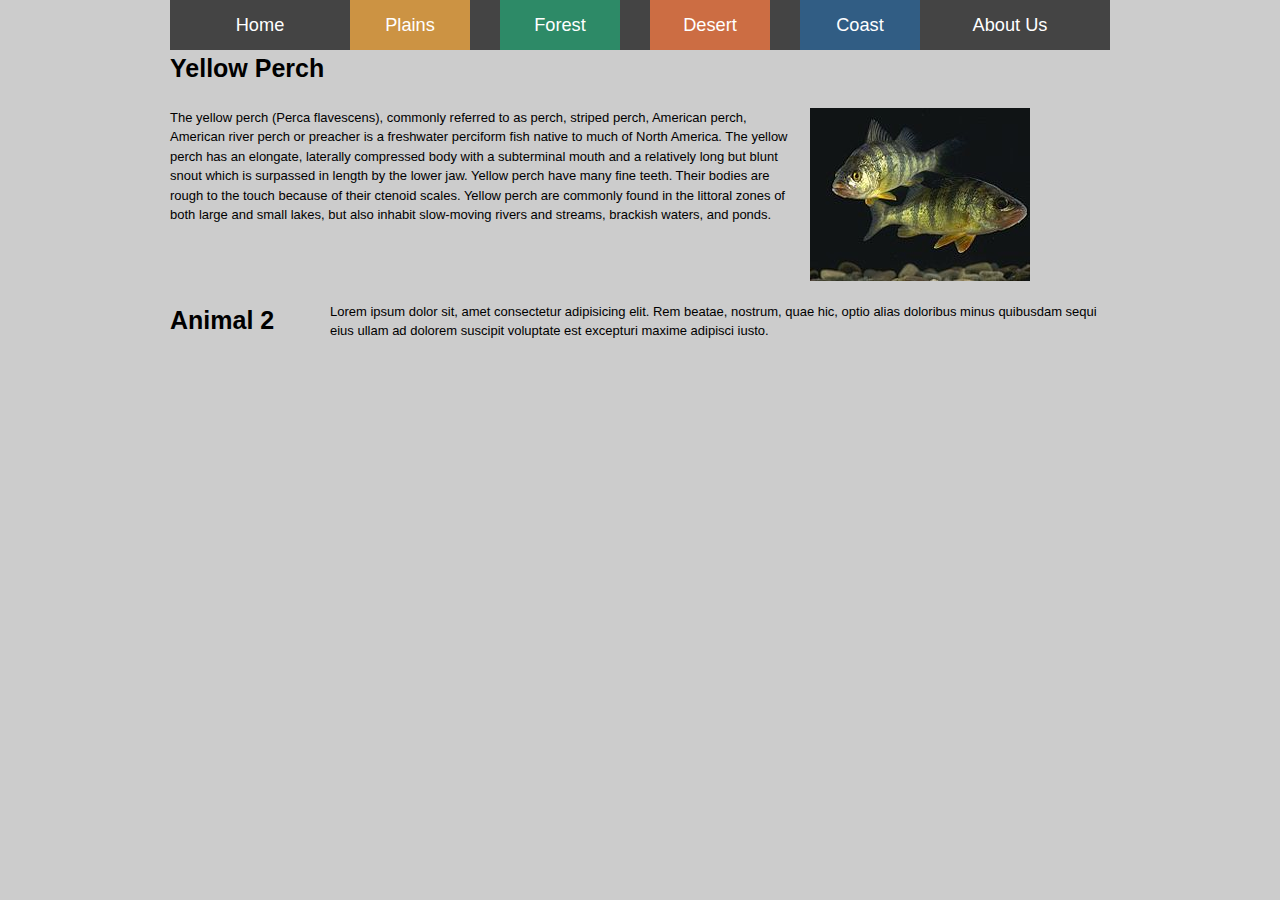
<file: SiteRoughDraft/coast.html>
<!DOCTYPE html>
<html lang="en">
<head>
    <meta charset="UTF-8">
    <title>Coast</title>
    <link rel="stylesheet" type="text/css" media="all" href="css/960.css" />
    <link rel="stylesheet" type="text/css" media="all" href="css/reset.css" />
    <link rel="stylesheet" type="text/css" media="all" href="css/text.css" />
    <link rel="stylesheet" href="css/styles.css" />
</head>
<body>
    
    <div id = "wrapper" class="container_12">
		<header class="grid_12">
		<nav>
			<ul>
 				<li><a href="index.html">Home</a></li>
  				<li><a href="plains.html" id = "plains">Plains</a></li>
				<li><a href="forest.html"  id = "forest">Forest</a></li>
				<li><a href="desert.html" id = "desert">Desert</a></li>
				<li><a href="coast.html" id = "coast">Coast</a></li>
  				<li><a href="about-us.html">About Us</a></li>
			</ul>
		</nav>
		</header>
	</div>

    <div class="container_12">
        <div class="grid_12">
            <h1>Yellow Perch</h1>
        </div>
        <div class="grid_8">
            <p>
                The yellow perch (Perca flavescens), commonly referred to as perch, striped perch, American perch, American 
                river perch or preacher is a freshwater perciform fish native to much of North America. The yellow perch has 
                an elongate, laterally compressed body with a subterminal mouth and a relatively long but blunt snout 
                which is surpassed in length by the lower jaw. Yellow perch have many fine teeth. Their bodies are rough to 
                the touch because of their ctenoid scales. Yellow perch are commonly found in the littoral zones of both large 
                and small lakes, but also inhabit slow-moving rivers and streams, brackish waters, and ponds. 
            </p>
        </div>
        <div class="grid_4">
            <img src="assets/yellow_perch.jpg" alt="Rattlesnake" width="220" height="173">
        </div>
    </div>

    <div class="container_12">
        <div class="grid_12"><hr /></div>
    </div>

    <div class="container_12">
        <div class="grid_2">
            <h1>Animal 2</h1>
        </div>
        <div class="grid_10">
            <p>
                Lorem ipsum dolor sit, amet consectetur adipisicing elit. Rem beatae, nostrum, quae hic, optio alias doloribus minus quibusdam sequi eius ullam ad dolorem suscipit voluptate est excepturi maxime adipisci iusto.
            </p>
        </div>
    </div>
    
</body>
</html>
</file>
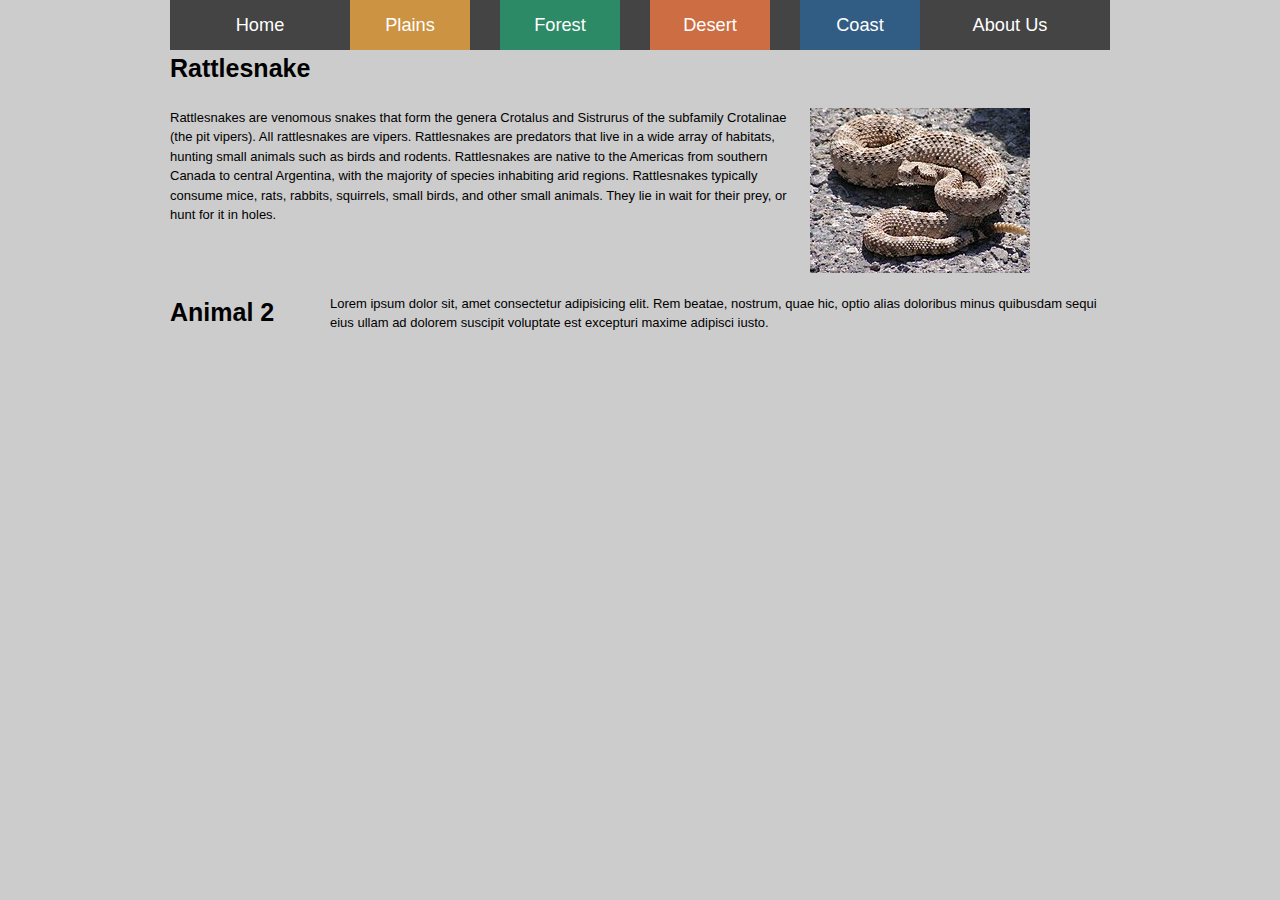
<file: SiteRoughDraft/desert.html>
<!DOCTYPE html>
<html lang="en">
<head>
    <meta charset="UTF-8">
    <title>Desert</title>
    <link rel="stylesheet" type="text/css" media="all" href="css/960.css" />
    <link rel="stylesheet" type="text/css" media="all" href="css/reset.css" />
    <link rel="stylesheet" type="text/css" media="all" href="css/text.css" />
    <link rel="stylesheet" href="css/styles.css" />
</head>
<body>
    
    <div id = "wrapper" class="container_12">
		<header class="grid_12">
		<nav>
			<ul>
 				<li><a href="index.html">Home</a></li>
  				<li><a href="plains.html" id = "plains">Plains</a></li>
				<li><a href="forest.html"  id = "forest">Forest</a></li>
				<li><a href="desert.html" id = "desert">Desert</a></li>
				<li><a href="coast.html" id = "coast">Coast</a></li>
  				<li><a href="about-us.html">About Us</a></li>
			</ul>
		</nav>
		</header>
	</div>

    <div class="container_12">
        <div class="grid_12">
            <h1>Rattlesnake</h1>
        </div>
        <div class="grid_8">
            <p>
                Rattlesnakes are venomous snakes that form the genera Crotalus and Sistrurus of the subfamily Crotalinae 
                (the pit vipers). All rattlesnakes are vipers. Rattlesnakes are predators that live in a wide array of 
                habitats, hunting small animals such as birds and rodents. Rattlesnakes are native to the Americas from 
                southern Canada to central Argentina, with the majority of species inhabiting arid regions. Rattlesnakes 
                typically consume mice, rats, rabbits, squirrels, small birds, and other small animals. They lie in wait 
                for their prey, or hunt for it in holes.
            </p>
        </div>
        <div class="grid_4">
            <img src="assets/rattlesnake.jpg" alt="Rattlesnake" width="220" height="165">
        </div>
    </div>

    <div class="container_12">
        <div class="grid_12"><hr /></div>
    </div>
    
    <div class="container_12">
        <div class="grid_2">
            <h1>Animal 2</h1>
        </div>
        <div class="grid_10">
            <p>
                Lorem ipsum dolor sit, amet consectetur adipisicing elit. Rem beatae, nostrum, quae hic, optio alias doloribus minus quibusdam sequi eius ullam ad dolorem suscipit voluptate est excepturi maxime adipisci iusto.
            </p>
        </div>
    </div>
    
</body>
</html>
</file>
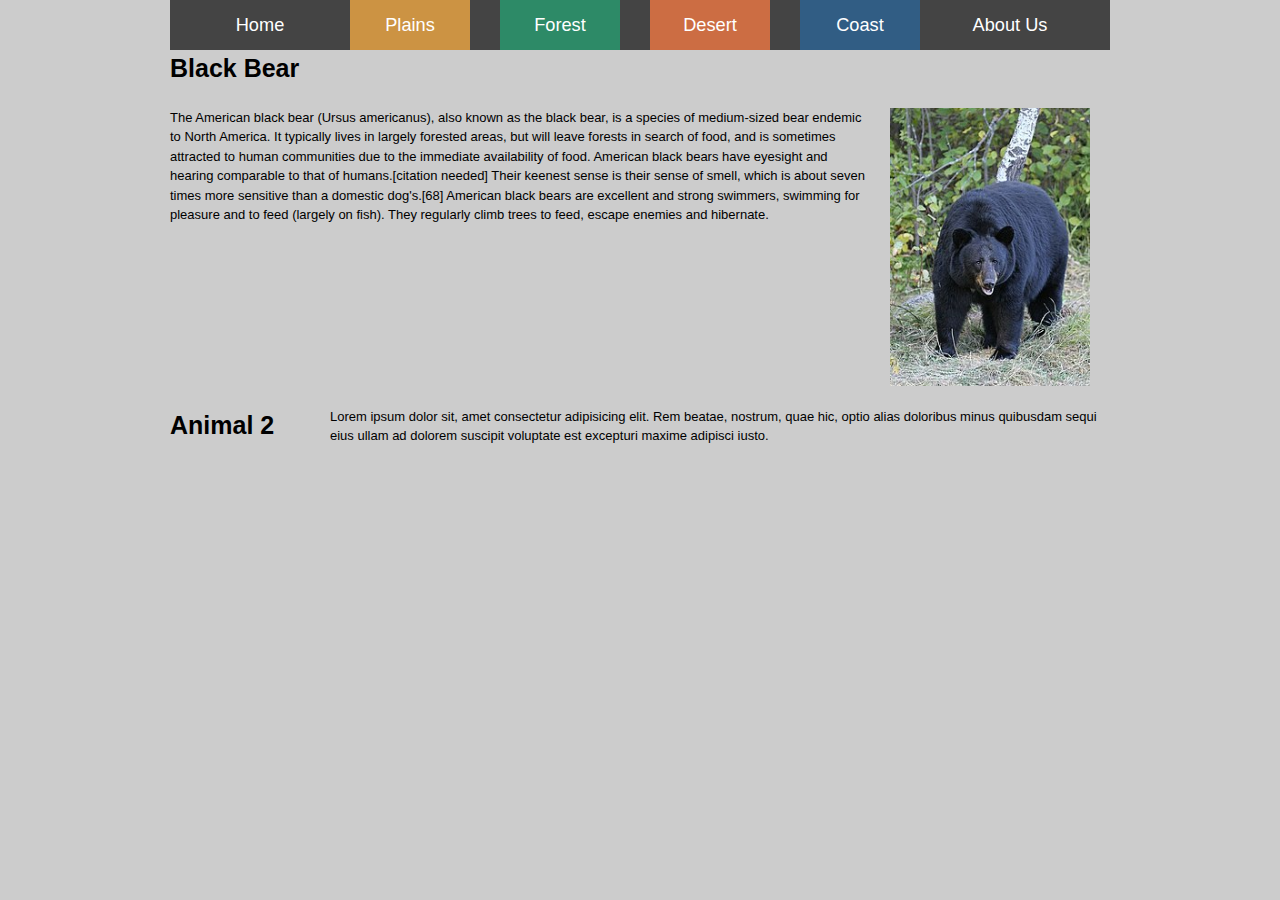
<file: SiteRoughDraft/forest.html>
<!DOCTYPE html>
<html lang="en">
<head>
    <meta charset="UTF-8">
    <title>Forest</title>
    <link rel="stylesheet" type="text/css" media="all" href="css/960.css" />
    <link rel="stylesheet" type="text/css" media="all" href="css/reset.css" />
    <link rel="stylesheet" type="text/css" media="all" href="css/text.css" />
    <link rel="stylesheet" href="css/styles.css" />
</head>
<body>
    
    <div id = "wrapper" class="container_12">
		<header class="grid_12">
		<nav>
			<ul>
 				<li><a href="index.html">Home</a></li>
  				<li><a href="plains.html" id = "plains">Plains</a></li>
				<li><a href="forest.html"  id = "forest">Forest</a></li>
				<li><a href="desert.html" id = "desert">Desert</a></li>
				<li><a href="coast.html" id = "coast">Coast</a></li>
  				<li><a href="about-us.html">About Us</a></li>
			</ul>
		</nav>
		</header>
	</div>

    <div class="container_12">
        <div class="grid_12">
            <h1>Black Bear</h1>
        </div>
        <div class="grid_9">
            <p>
                The American black bear (Ursus americanus), also known as the black bear, is a species of medium-sized bear 
                endemic to North America. It typically lives in largely forested areas, but will leave forests in search of 
                food, and is sometimes attracted to human communities due to the immediate availability of food. American 
                black bears have eyesight and hearing comparable to that of humans.[citation needed] Their keenest sense is 
                their sense of smell, which is about seven times more sensitive than a domestic dog's.[68] American black 
                bears are excellent and strong swimmers, swimming for pleasure and to feed (largely on fish). They regularly 
                climb trees to feed, escape enemies and hibernate.
            </p>
        </div>
        <div class="grid_3">
            <img src="assets/black_bear.jpg" alt="American black bear" width="200" height="278">
        </div>
    </div>

    <div class="container_12">
        <div class="grid_12"><hr /></div>
    </div>

    <div class="container_12">
        <div class="grid_2">
            <h1>Animal 2</h1>
        </div>
        <div class="grid_10">
            <p>
                Lorem ipsum dolor sit, amet consectetur adipisicing elit. Rem beatae, nostrum, quae hic, optio alias doloribus minus quibusdam sequi eius ullam ad dolorem suscipit voluptate est excepturi maxime adipisci iusto.
            </p>
        </div>
    </div>
    
</body>
</html>
</file>
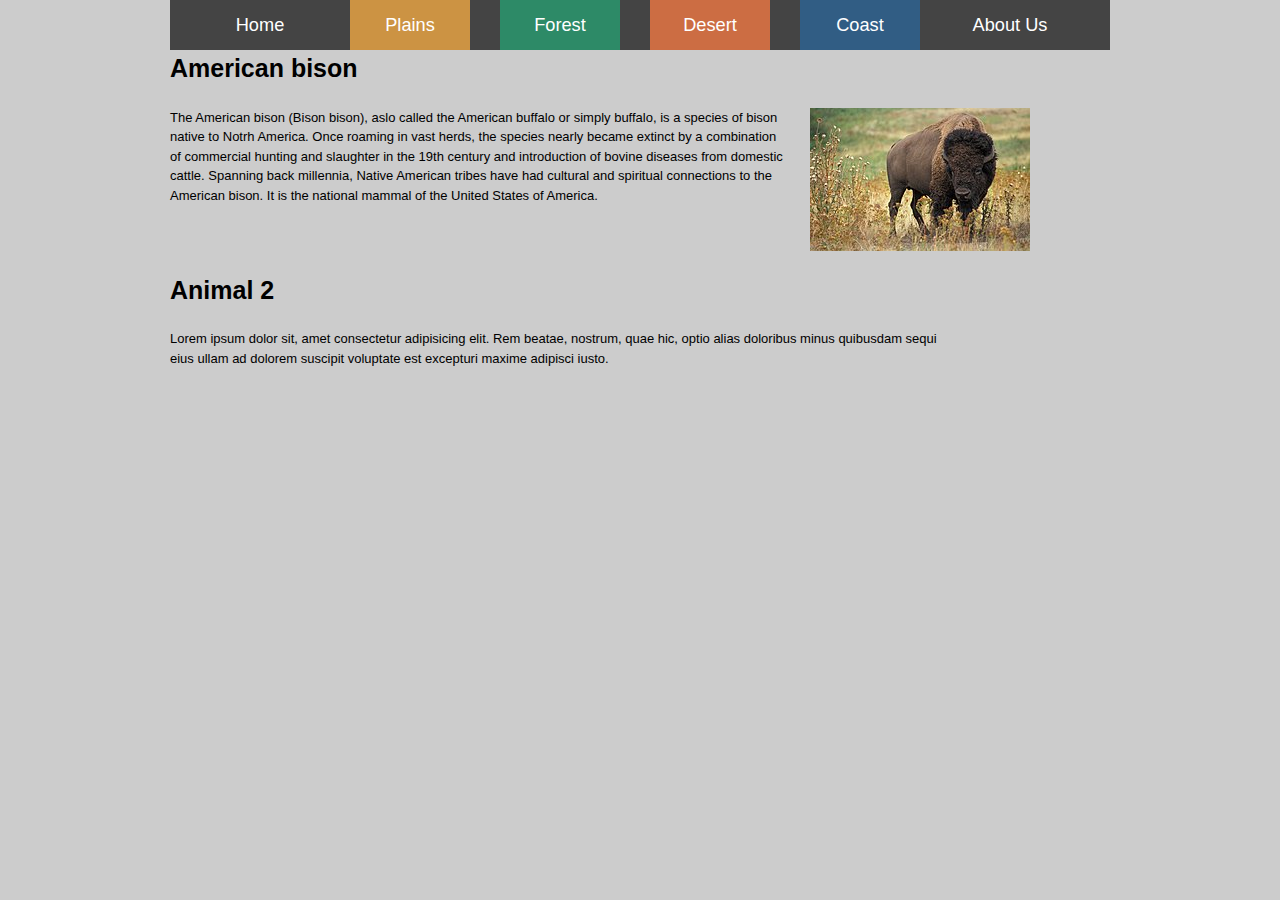
<file: SiteRoughDraft/plains.html>
<!DOCTYPE html>
<html lang="en">
<head>
    <meta charset="UTF-8">
    <title>Plains</title>
    <link rel="stylesheet" type="text/css" media="all" href="css/960.css" />
    <link rel="stylesheet" type="text/css" media="all" href="css/reset.css" />
    <link rel="stylesheet" type="text/css" media="all" href="css/text.css" />
    <link rel="stylesheet" href="css/styles.css" />
</head>
<body>
    
    <div id = "wrapper" class="container_12">
		<header class="grid_12">
		<nav>
			<ul>
 				<li><a href="index.html">Home</a></li>
  				<li><a href="plains.html" id = "plains">Plains</a></li>
				<li><a href="forest.html"  id = "forest">Forest</a></li>
				<li><a href="desert.html" id = "desert">Desert</a></li>
				<li><a href="coast.html" id = "coast">Coast</a></li>
  				<li><a href="about-us.html">About Us</a></li>
			</ul>
		</nav>
		</header>
	</div>

    <div class="container_12">
        <div class="grid_12">
            <h1>American bison</h1>
        </div>
        <div class="grid_8">
            <p>
                The American bison (Bison bison), aslo called the American buffalo or simply buffalo, is a species of bison 
                native to Notrh America. Once roaming in vast herds, the species nearly became extinct by a combination of 
                commercial hunting and slaughter in the 19th century and introduction of bovine diseases from domestic cattle.
                Spanning back millennia, Native American tribes have had cultural and spiritual connections to the American 
                bison. It is the national mammal of the United States of America.
            </p>
        </div>
        <div class="grid_4">
            <img src="assets/american_bison.jpg" alt="American bison" width="220" height="143">
        </div>
    </div>

    <div class="container_12">
        <div class="grid_12"><hr /></div>
    </div>

    <div class="container_12">
        <div class="grid_4">
            <h1>Animal 2</h1>
        </div>
        <div class="grid_10">
            <p>
                Lorem ipsum dolor sit, amet consectetur adipisicing elit. Rem beatae, nostrum, quae hic, optio alias doloribus minus quibusdam sequi eius ullam ad dolorem suscipit voluptate est excepturi maxime adipisci iusto.
            </p>
        </div>
    </div>
    
</body>
</html>
</file>
<file: SiteRoughDraft/css/960.css>
/*
  960 Grid System ~ Core CSS.
  Learn more ~ http://960.gs/

  Licensed under GPL and MIT.
*/

/*
  Forces backgrounds to span full width,
  even if there is horizontal scrolling.
  Increase this if your layout is wider.

  Note: IE6 works fine without this fix.
*/

body {
  min-width: 960px;
}

/* `Container
----------------------------------------------------------------------------------------------------*/

.container_12,
.container_16 {
  margin-left: auto;
  margin-right: auto;
  width: 960px;
}

/* `Grid >> Global
----------------------------------------------------------------------------------------------------*/

.grid_1,
.grid_2,
.grid_3,
.grid_4,
.grid_5,
.grid_6,
.grid_7,
.grid_8,
.grid_9,
.grid_10,
.grid_11,
.grid_12,
.grid_13,
.grid_14,
.grid_15,
.grid_16 {
  display: inline;
  float: left;
  margin-left: 10px;
  margin-right: 10px;
}

.push_1, .pull_1,
.push_2, .pull_2,
.push_3, .pull_3,
.push_4, .pull_4,
.push_5, .pull_5,
.push_6, .pull_6,
.push_7, .pull_7,
.push_8, .pull_8,
.push_9, .pull_9,
.push_10, .pull_10,
.push_11, .pull_11,
.push_12, .pull_12,
.push_13, .pull_13,
.push_14, .pull_14,
.push_15, .pull_15 {
  position: relative;
}

.container_12 .grid_3,
.container_16 .grid_4 {
  width: 220px;
}

.container_12 .grid_6,
.container_16 .grid_8 {
  width: 460px;
}

.container_12 .grid_9,
.container_16 .grid_12 {
  width: 700px;
}

.container_12 .grid_12,
.container_16 .grid_16 {
  width: 940px;
}

/* `Grid >> Children (Alpha ~ First, Omega ~ Last)
----------------------------------------------------------------------------------------------------*/

.alpha {
  margin-left: 0;
}

.omega {
  margin-right: 0;
}

/* `Grid >> 12 Columns
----------------------------------------------------------------------------------------------------*/

.container_12 .grid_1 {
  width: 60px;
}

.container_12 .grid_2 {
  width: 140px;
}

.container_12 .grid_4 {
  width: 300px;
}

.container_12 .grid_5 {
  width: 380px;
}

.container_12 .grid_7 {
  width: 540px;
}

.container_12 .grid_8 {
  width: 620px;
}

.container_12 .grid_10 {
  width: 780px;
}

.container_12 .grid_11 {
  width: 860px;
}

/* `Grid >> 16 Columns
----------------------------------------------------------------------------------------------------*/

.container_16 .grid_1 {
  width: 40px;
}

.container_16 .grid_2 {
  width: 100px;
}

.container_16 .grid_3 {
  width: 160px;
}

.container_16 .grid_5 {
  width: 280px;
}

.container_16 .grid_6 {
  width: 340px;
}

.container_16 .grid_7 {
  width: 400px;
}

.container_16 .grid_9 {
  width: 520px;
}

.container_16 .grid_10 {
  width: 580px;
}

.container_16 .grid_11 {
  width: 640px;
}

.container_16 .grid_13 {
  width: 760px;
}

.container_16 .grid_14 {
  width: 820px;
}

.container_16 .grid_15 {
  width: 880px;
}

/* `Prefix Extra Space >> Global
----------------------------------------------------------------------------------------------------*/

.container_12 .prefix_3,
.container_16 .prefix_4 {
  padding-left: 240px;
}

.container_12 .prefix_6,
.container_16 .prefix_8 {
  padding-left: 480px;
}

.container_12 .prefix_9,
.container_16 .prefix_12 {
  padding-left: 720px;
}

/* `Prefix Extra Space >> 12 Columns
----------------------------------------------------------------------------------------------------*/

.container_12 .prefix_1 {
  padding-left: 80px;
}

.container_12 .prefix_2 {
  padding-left: 160px;
}

.container_12 .prefix_4 {
  padding-left: 320px;
}

.container_12 .prefix_5 {
  padding-left: 400px;
}

.container_12 .prefix_7 {
  padding-left: 560px;
}

.container_12 .prefix_8 {
  padding-left: 640px;
}

.container_12 .prefix_10 {
  padding-left: 800px;
}

.container_12 .prefix_11 {
  padding-left: 880px;
}

/* `Prefix Extra Space >> 16 Columns
----------------------------------------------------------------------------------------------------*/

.container_16 .prefix_1 {
  padding-left: 60px;
}

.container_16 .prefix_2 {
  padding-left: 120px;
}

.container_16 .prefix_3 {
  padding-left: 180px;
}

.container_16 .prefix_5 {
  padding-left: 300px;
}

.container_16 .prefix_6 {
  padding-left: 360px;
}

.container_16 .prefix_7 {
  padding-left: 420px;
}

.container_16 .prefix_9 {
  padding-left: 540px;
}

.container_16 .prefix_10 {
  padding-left: 600px;
}

.container_16 .prefix_11 {
  padding-left: 660px;
}

.container_16 .prefix_13 {
  padding-left: 780px;
}

.container_16 .prefix_14 {
  padding-left: 840px;
}

.container_16 .prefix_15 {
  padding-left: 900px;
}

/* `Suffix Extra Space >> Global
----------------------------------------------------------------------------------------------------*/

.container_12 .suffix_3,
.container_16 .suffix_4 {
  padding-right: 240px;
}

.container_12 .suffix_6,
.container_16 .suffix_8 {
  padding-right: 480px;
}

.container_12 .suffix_9,
.container_16 .suffix_12 {
  padding-right: 720px;
}

/* `Suffix Extra Space >> 12 Columns
----------------------------------------------------------------------------------------------------*/

.container_12 .suffix_1 {
  padding-right: 80px;
}

.container_12 .suffix_2 {
  padding-right: 160px;
}

.container_12 .suffix_4 {
  padding-right: 320px;
}

.container_12 .suffix_5 {
  padding-right: 400px;
}

.container_12 .suffix_7 {
  padding-right: 560px;
}

.container_12 .suffix_8 {
  padding-right: 640px;
}

.container_12 .suffix_10 {
  padding-right: 800px;
}

.container_12 .suffix_11 {
  padding-right: 880px;
}

/* `Suffix Extra Space >> 16 Columns
----------------------------------------------------------------------------------------------------*/

.container_16 .suffix_1 {
  padding-right: 60px;
}

.container_16 .suffix_2 {
  padding-right: 120px;
}

.container_16 .suffix_3 {
  padding-right: 180px;
}

.container_16 .suffix_5 {
  padding-right: 300px;
}

.container_16 .suffix_6 {
  padding-right: 360px;
}

.container_16 .suffix_7 {
  padding-right: 420px;
}

.container_16 .suffix_9 {
  padding-right: 540px;
}

.container_16 .suffix_10 {
  padding-right: 600px;
}

.container_16 .suffix_11 {
  padding-right: 660px;
}

.container_16 .suffix_13 {
  padding-right: 780px;
}

.container_16 .suffix_14 {
  padding-right: 840px;
}

.container_16 .suffix_15 {
  padding-right: 900px;
}

/* `Push Space >> Global
----------------------------------------------------------------------------------------------------*/

.container_12 .push_3,
.container_16 .push_4 {
  left: 240px;
}

.container_12 .push_6,
.container_16 .push_8 {
  left: 480px;
}

.container_12 .push_9,
.container_16 .push_12 {
  left: 720px;
}

/* `Push Space >> 12 Columns
----------------------------------------------------------------------------------------------------*/

.container_12 .push_1 {
  left: 80px;
}

.container_12 .push_2 {
  left: 160px;
}

.container_12 .push_4 {
  left: 320px;
}

.container_12 .push_5 {
  left: 400px;
}

.container_12 .push_7 {
  left: 560px;
}

.container_12 .push_8 {
  left: 640px;
}

.container_12 .push_10 {
  left: 800px;
}

.container_12 .push_11 {
  left: 880px;
}

/* `Push Space >> 16 Columns
----------------------------------------------------------------------------------------------------*/

.container_16 .push_1 {
  left: 60px;
}

.container_16 .push_2 {
  left: 120px;
}

.container_16 .push_3 {
  left: 180px;
}

.container_16 .push_5 {
  left: 300px;
}

.container_16 .push_6 {
  left: 360px;
}

.container_16 .push_7 {
  left: 420px;
}

.container_16 .push_9 {
  left: 540px;
}

.container_16 .push_10 {
  left: 600px;
}

.container_16 .push_11 {
  left: 660px;
}

.container_16 .push_13 {
  left: 780px;
}

.container_16 .push_14 {
  left: 840px;
}

.container_16 .push_15 {
  left: 900px;
}

/* `Pull Space >> Global
----------------------------------------------------------------------------------------------------*/

.container_12 .pull_3,
.container_16 .pull_4 {
  left: -240px;
}

.container_12 .pull_6,
.container_16 .pull_8 {
  left: -480px;
}

.container_12 .pull_9,
.container_16 .pull_12 {
  left: -720px;
}

/* `Pull Space >> 12 Columns
----------------------------------------------------------------------------------------------------*/

.container_12 .pull_1 {
  left: -80px;
}

.container_12 .pull_2 {
  left: -160px;
}

.container_12 .pull_4 {
  left: -320px;
}

.container_12 .pull_5 {
  left: -400px;
}

.container_12 .pull_7 {
  left: -560px;
}

.container_12 .pull_8 {
  left: -640px;
}

.container_12 .pull_10 {
  left: -800px;
}

.container_12 .pull_11 {
  left: -880px;
}

/* `Pull Space >> 16 Columns
----------------------------------------------------------------------------------------------------*/

.container_16 .pull_1 {
  left: -60px;
}

.container_16 .pull_2 {
  left: -120px;
}

.container_16 .pull_3 {
  left: -180px;
}

.container_16 .pull_5 {
  left: -300px;
}

.container_16 .pull_6 {
  left: -360px;
}

.container_16 .pull_7 {
  left: -420px;
}

.container_16 .pull_9 {
  left: -540px;
}

.container_16 .pull_10 {
  left: -600px;
}

.container_16 .pull_11 {
  left: -660px;
}

.container_16 .pull_13 {
  left: -780px;
}

.container_16 .pull_14 {
  left: -840px;
}

.container_16 .pull_15 {
  left: -900px;
}

/* `Clear Floated Elements
----------------------------------------------------------------------------------------------------*/

/* http://sonspring.com/journal/clearing-floats */

.clear {
  clear: both;
  display: block;
  overflow: hidden;
  visibility: hidden;
  width: 0;
  height: 0;
}

/* http://www.yuiblog.com/blog/2010/09/27/clearfix-reloaded-overflowhidden-demystified */

.clearfix:before,
.clearfix:after,
.container_12:before,
.container_12:after,
.container_16:before,
.container_16:after {
  content: '.';
  display: block;
  overflow: hidden;
  visibility: hidden;
  font-size: 0;
  line-height: 0;
  width: 0;
  height: 0;
}

.clearfix:after,
.container_12:after,
.container_16:after {
  clear: both;
}

/*
  The following zoom:1 rule is specifically for IE6 + IE7.
  Move to separate stylesheet if invalid CSS is a problem.
*/

.clearfix,
.container_12,
.container_16 {
  zoom: 1;
}
</file>
<file: SiteRoughDraft/css/text.css>
/*
  960 Grid System ~ Text CSS.
  Learn more ~ http://960.gs/

  Licensed under GPL and MIT.
*/

/* `Basic HTML
----------------------------------------------------------------------------------------------------*/

body {
  font: 13px/1.5 "Helvetica Neue", Arial, "Liberation Sans", FreeSans, sans-serif;
}

pre,
code {
  font-family: "DejaVu Sans Mono", Menlo, Consolas, monospace;
}

hr {
  border: 0 solid #ccc;
  border-top-width: 1px;
  clear: both;
  height: 0;
}

/* `Headings
----------------------------------------------------------------------------------------------------*/

h1 {
  font-size: 25px;
}

h2 {
  font-size: 23px;
}

h3 {
  font-size: 21px;
}

h4 {
  font-size: 19px;
}

h5 {
  font-size: 17px;
}

h6 {
  font-size: 15px;
}

/* `Spacing
----------------------------------------------------------------------------------------------------*/

ol {
  list-style: decimal;
}

ul {
  list-style: disc;
}

li {
  margin-left: 30px;
}

p,
dl,
hr,
h1,
h2,
h3,
h4,
h5,
h6,
ol,
ul,
pre,
table,
address,
fieldset,
figure {
  margin-bottom: 20px;
}
</file>
<file: SiteRoughDraft/css/styles.css>
#wrapper {
    width: 960px;
    margin: 0 auto; /*center the wrapper*/
}

body {
    margin: 0;
    padding: 0;
    background-color: #ccc;
}

header {
    width: 960px;
    background-color: #444;
    margin: 0 auto;
}

nav {
    width: 960px;/*128px per box times 4 boxes with the current nav bar. This will change with each box added to the list*/
    margin: 0 auto; /*center the navigation buttons*/
    
}

nav ul {
    list-style-type: none; /*Take away the bullet points*/
    padding: 0;
    margin: 0;
    overflow: hidden; /*specifies that if your content is too big for the box it will just be hidden instead of scrolling or overlapping */
}

nav li {
    float: left; /*force the list items to float beside one another rather than be a vertical list*/
    font-family: 'Oswald', sans-serif; /*you can declare any set of fonts here*/
      font-size: 1.4em; /*makes the font bigger than the rest of the normal links*/
      line-height: 50px;
      height: 50px; /*specifies how tall your navigation buttons are going to be*/
}

nav a:link, nav a:visited {
    display: block; /*display a block around each <a> tag*/
    width: 120px; /*the block will be however wide you specify here*/
    color: white; /*make the text in the <a> tags whatever color you specify here*/
    background-color: #444; /*make the box whatever color you specify here*/
    text-align: center; /*align the <a> tags to the center of the box*/
    text-decoration: none; /*this takes away the underline of the <a> tag*/
    transition: .3s background-color ; /*this animates the color for when you scroll over the box*/
}

nav a:hover, nav a:active {
    background-color: #218C8D; /*when you scroll over or click on the <a> tag, the box will turn this color*/
}

nav #plains {
    background-color: #CC9343;
}
nav #forest {
    background-color: #2D8A67;
}
nav #desert {
    background-color: #CC6D43;
}
nav #coast {
    background-color: #315D84;
}
</file>
